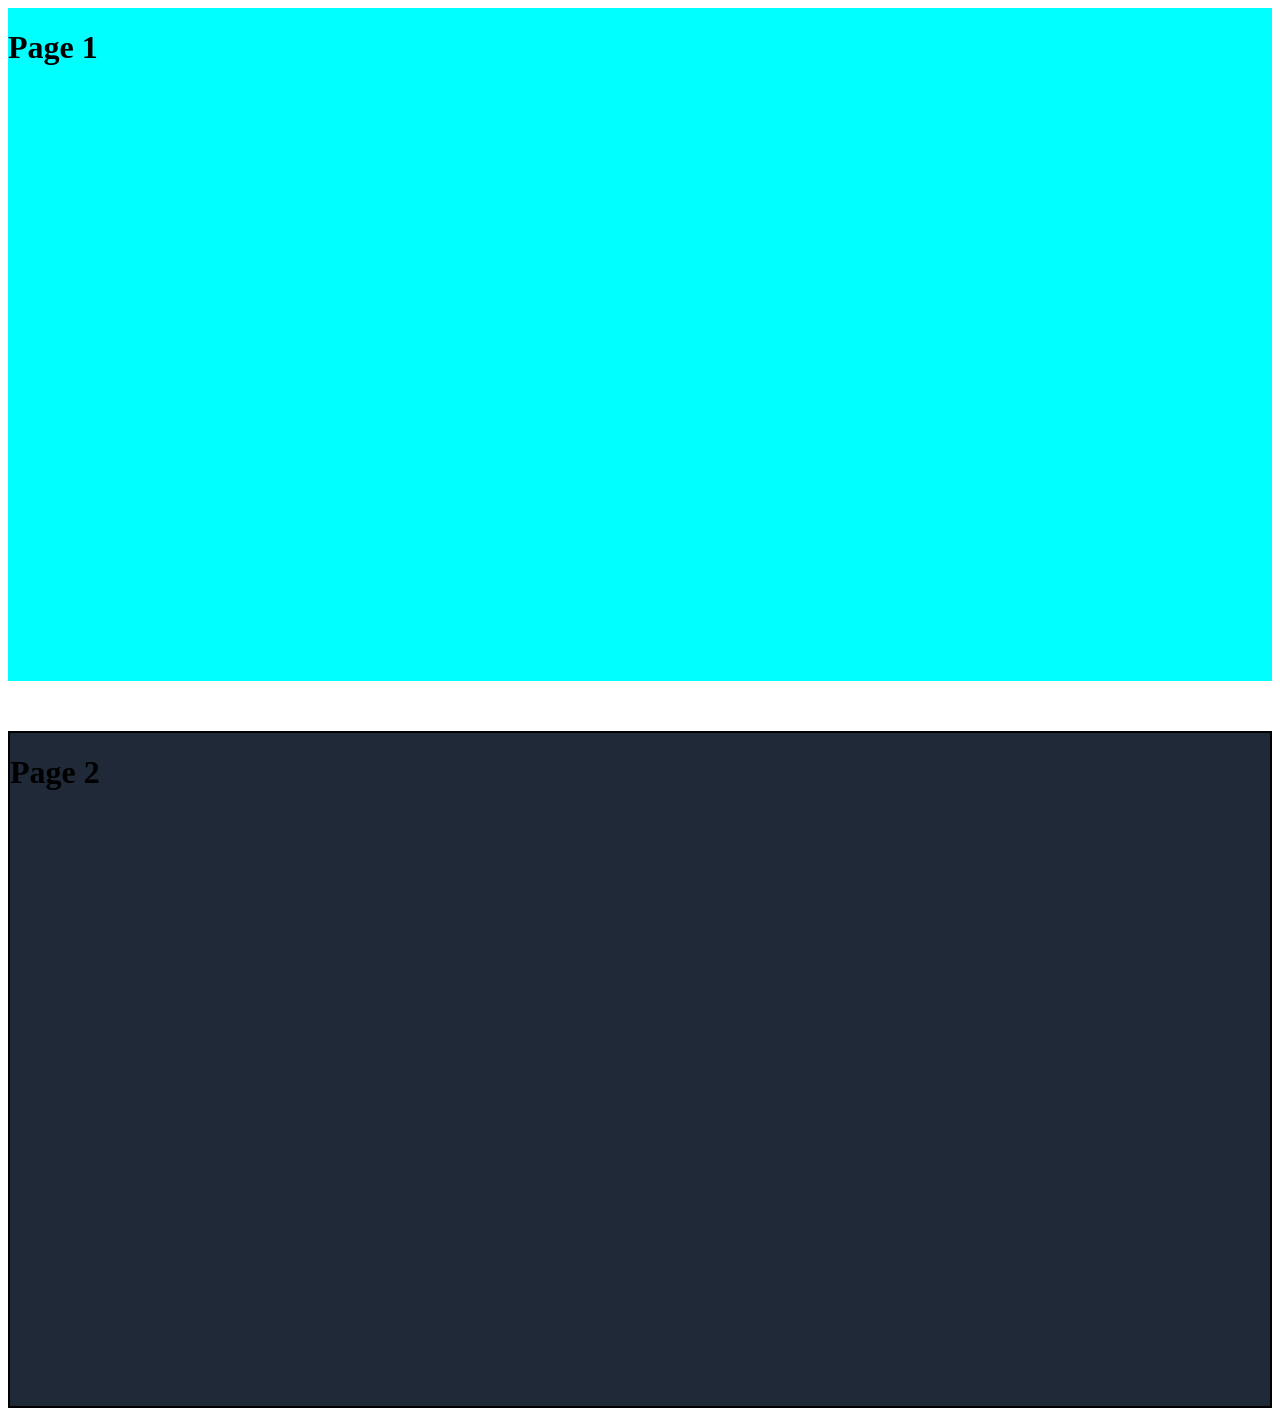
<file: test.html>
<!DOCTYPE html>
<html lang="en">
<head>
    <meta charset="UTF-8">
    <meta name="viewport" content="width=device-width, initial-scale=1.0">
    <title>Test</title>
    <style>
        .container {
            display: flex;
            flex-direction: column;
            gap: 50px;
            height: 1400px;
        }
        .page-1 {
            display: flex;
            flex-direction: column;
            gap: 50px;
            height: 700px;
            background-color: aqua;
           
        }
        .page-2 {
            height: 700px;
            width: auto;
            background-color: #1F2937;
            border: 2px solid black;
        }
    </style>
</head>
<body>
    <div class="container">
        <div class="page-1">
            <h1>Page 1</h1>
        </div>
        <div class="page-2">
            <h1>Page 2</h1>
        </div>
    </div>
</body>
</html>
</file>
